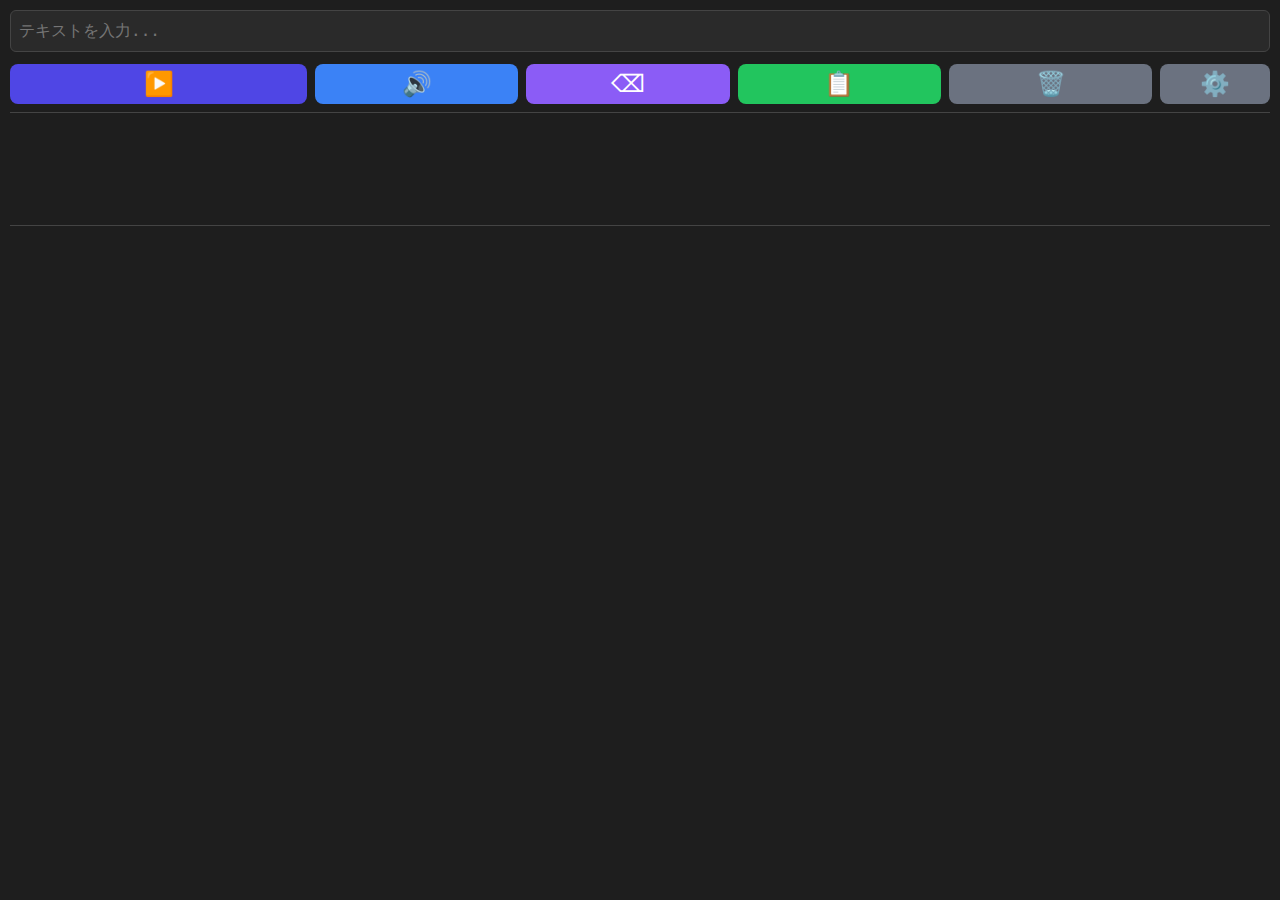
<file: index.html>
<!DOCTYPE html>
<html>
<head>
    <meta charset="UTF-8">
    <title>中国語学習支援ツール v2</title>
    <meta name="viewport" content="width=device-width, initial-scale=1.0">
    <link rel="stylesheet" href="style.css">
</head>
<body>
    <div class="container">
        <div class="input-section">
            <textarea id="text-input" placeholder="テキストを入力..." rows="1"></textarea>
            <div class="button-group">
                <button id="translate-btn" title="翻訳">▶️</button>
                <button id="speak-btn" title="音声生成">🔊</button>
                <button id="clear-input-btn" title="入力クリア">⌫</button>
                <button id="paste-btn" title="貼り付け">📋</button>
                <button id="clear-btn" title="履歴クリア">🗑️</button>
                <button id="settings-btn" title="設定">⚙️</button>
            </div>
        </div>

        <div id="api-key-section" class="settings-section hidden">
            <input type="password" id="gemini-api-key-input" placeholder="ここにGemini APIキーを入力">
            <button id="save-keys-btn">Geminiキーを保存</button>
            <button id="copy-log-btn">ログをコピー</button>
        </div>

        <div class="output-section" id="chinese-output-container">
            <div id="chinese-output" class="ruby-container"></div>
        </div>
        
        <div class="output-section" id="gemini-output-container">
            <div id="gemini-output" class="gemini-container"></div>
        </div>
    </div>

    <script src="https://sdk.amazonaws.com/js/aws-sdk-2.1093.0.min.js"></script>
    <script src="renderer.js" defer></script>

    <div id="overlay" class="hidden"></div>
    <div id="dictionary-popup" class="hidden"></div>
</body>
</html>
</file>
<file: style.css>
/* 基本設定とダークモードの背景 */
body {
  background-color: #1e1e1e;
  color: #d4d4d4;
  font-family: 'Microsoft YaHei', 'SimHei', sans-serif;
  margin: 0;
  padding: 10px;
  -webkit-font-smoothing: antialiased;
}

.container {
  display: flex;
  flex-direction: column;
  min-height: calc(100vh - 20px);
}

.input-section {
    margin-bottom: 0.5rem;
}

#text-input {
    width: 100%;
    min-height: 1.5em;
    max-height: 6em;
    line-height: 1.5em;
    padding: 0.5rem;
    margin-bottom: 0.5rem;
    box-sizing: border-box;
    border-radius: 6px;
    border: 1px solid #444;
    background-color: #2a2a2a;
    color: #d4d4d4;
    font-size: 1rem;
    resize: none;
    overflow-y: auto;
}

/* --- New Icon Button Styles --- */
.button-group {
    display: flex;
    justify-content: space-between;
    gap: 0.5rem;
}

.button-group button {
    /* flex-grow: 1; */ /* この行をコメントアウトまたは削除 */
    padding: 0.5rem;
    border: none;
    border-radius: 8px;
    font-size: 1.5rem;
    line-height: 1;
    text-align: center;
    cursor: pointer;
    transition: filter 0.2s;
    color: white;
}

.button-group button:hover {
    filter: brightness(1.2);
}

#translate-btn { background-color: #4f46e5; flex: 3 1 0%; } /* 紫 */
#cancel-btn { background-color: #f97316; } /* オレンジ */
#speak-btn { background-color: #3b82f6; flex: 2 1 0%; } /* 青 */
#stop-btn { background-color: #ef4444; } /* 赤 */
#clear-btn { background-color: #6b7280; flex: 2 1 0%; } /* グレー */
#settings-btn { background-color: #6b7280; flex: 1 1 0%; } /* グレー */
#clear-input-btn { background-color: #8b5cf6; flex: 2 1 0%; } /* 紫系 */
#paste-btn { background-color: #22c55e; flex: 2 1 0%; } /* 緑 */
/* --- End New Icon Button Styles --- */


.settings-section {
    margin-bottom: 0.5rem;
    display: flex;
    flex-direction: column;
    gap: 0.5rem;
    align-items: stretch;
}

.settings-section.hidden {
    display: none;
}

.settings-section input {
    padding: 0.5rem;
    border-radius: 6px;
    border: 1px solid #444;
    background-color: #2a2a2a;
    color: #d4d4d4;
    font-size: 0.9rem;
}

#save-keys-btn {
    padding: 0.5rem 1rem;
    border: none;
    border-radius: 6px;
    background-color: #5cb85c;
    color: white;
    font-size: 0.9rem;
    cursor: pointer;
}

#copy-log-btn {
    background-color: #f59e0b;
    color: white;
}


.output-section {
    overflow-y: auto;
    border-top: 1px solid #444;
    padding-top: 0.5rem;
    display: flex;
    flex-direction: column;
}

#chinese-output-container {
    flex-shrink: 0;
}

#gemini-output-container {
    flex-grow: 1;
}

#chinese-output {
  width: 100%;
  display: flex;
  flex-wrap: wrap;
  align-items: flex-end;
  gap: 1em 0.3em;
  font-size: 1.5rem;
  min-height: 6.5rem;
  box-sizing: border-box;
}

.gemini-container {
    font-size: 1rem;
    line-height: 1.6;
    white-space: pre-wrap;
}

.word-group {
    display: inline-flex;
    padding-bottom: 2px;
}
.char-item {
  display: inline-flex;
  flex-direction: column;
  align-items: center;
  margin: 0 0.05em;
}
.punctuation {
    display: inline-flex;
    align-items: flex-end;
    padding-bottom: 2px;
    line-height: 1;
}
.pinyin {
  font-size: 0.6em;
  line-height: 1.2;
  margin-bottom: 5px;
}
.hanzi {
  font-size: 1em;
  line-height: 1;
}

.translation-block {
    margin-bottom: 0.5rem;
}
.translation-option {
    padding: 0.5rem;
    margin-bottom: 0.25rem;
    border-radius: 4px;
    border: 1px solid #444;
    cursor: pointer;
    background-color: #2a2a2a;
}
.translation-option.selected {
    background-color: #4f46e5;
    border-color: #a5b4fc;
}
.translation-option code {
    font-family: 'Microsoft YaHei', 'SimHei', sans-serif;
    font-size: 1rem;
    line-height: 1.4;
}
.explanation {
    padding-left: 0.75rem;
    font-size: 0.9rem;
    color: #a0a0a0;
}

.important-expression {
    background-color: #fef08a;
    color: #1e1e1e;
    font-weight: bold;
    padding: 2px 4px;
    border-radius: 4px;
}

/* 声調の色 */
.tone-1 { color: #ff4500; }
.tone-2 { color: #2ebf4e; }
.tone-3 { color: #007bff; }
.tone-4 { color: #9370db; }
.tone-5 { color: #808080; }
.tone-0 { color: #d4d4d4; }

/* 辞書ポップアップのスタイル */
#dictionary-popup {
  position: absolute;
  background-color: #2a2a2a;
  border: 1px solid #444;
  border-radius: 5px;
  padding: 10px;
  font-size: 1rem;
  line-height: 1.6;
  color: #ccc;
  max-width: 400px;
  box-shadow: 0 5px 15px rgba(0,0,0,0.3);
  z-index: 1000;
  pointer-events: auto; /* クリックイベントを確実に有効にする */
}

/* オーバーレイのスタイル */
#overlay {
  position: fixed;
  top: 0;
  left: 0;
  width: 100%;
  height: 100%;
  background-color: rgba(0, 0, 0, 0); /* 透明 */
  z-index: 999; /* ポップアップより背面 */
}

#overlay.hidden, #dictionary-popup.hidden, .settings-section.hidden {
  display: none;
}
</file>
